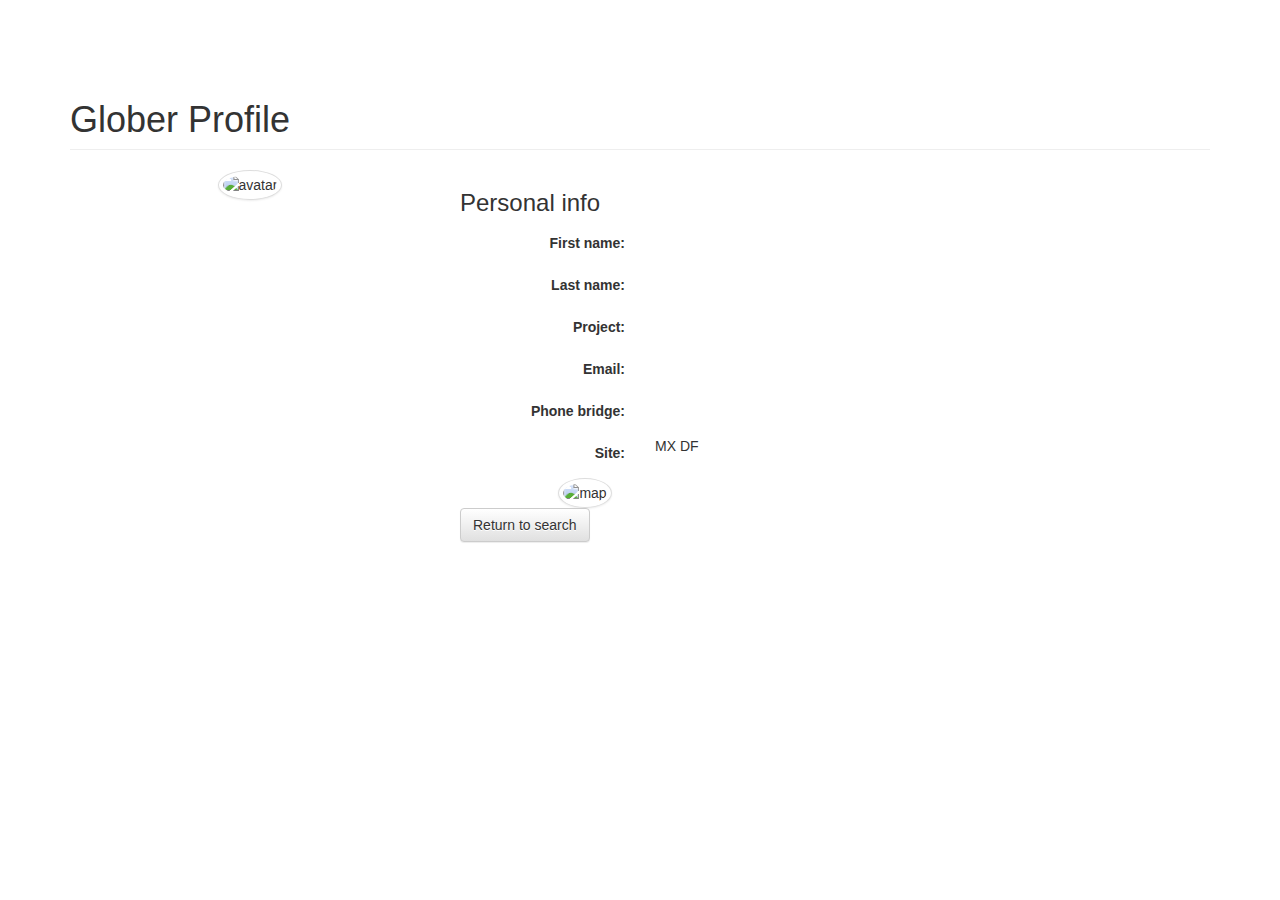
<file: findmyglober/WebContent/ViewProfile.html>
<!DOCTYPE html>
<html>
<head>
<meta charset="ISO-8859-1">
<title>Find My Glober</title>
<!-- Latest compiled and minified CSS -->
<link rel="stylesheet" href="css/bootstrap.min.css" integrity="sha384-1q8mTJOASx8j1Au+a5WDVnPi2lkFfwwEAa8hDDdjZlpLegxhjVME1fgjWPGmkzs7" crossorigin="anonymous">

<!-- Optional theme -->
<link rel="stylesheet" href="css/bootstrap-theme.min.css" integrity="sha384-fLW2N01lMqjakBkx3l/M9EahuwpSfeNvV63J5ezn3uZzapT0u7EYsXMjQV+0En5r" crossorigin="anonymous">

<!-- Latest compiled and minified JavaScript -->
<script src="js/bootstrap.min.js" integrity="sha384-0mSbJDEHialfmuBBQP6A4Qrprq5OVfW37PRR3j5ELqxss1yVqOtnepnHVP9aJ7xS" crossorigin="anonymous"></script>

<script src="http://ajax.aspnetcdn.com/ajax/jQuery/jquery-1.12.0.min.js"></script>
<script src="js/getUrlQueryParams.js"></script>
<style type="text/css">
/* Start by setting display:none to make this hidden.
   Then we position it in relation to the viewport window
   with position:fixed. Width, height, top and left speak
   for themselves. Background we set to 80% white with
   our animation centered, and no-repeating */
.modal {
    display:    none;
    position:   fixed;
    z-index:    1000;
    top:        0;
    left:       0;
    height:     100%;
    width:      100%;
    background: rgba( 255, 255, 255, .8 ) 
                url('http://i.stack.imgur.com/FhHRx.gif') 
                50% 50% 
                no-repeat;
}

/* When the body has the loading class, we turn
   the scrollbar off with overflow:hidden */
body.loading {
    overflow: hidden;   
}

/* Anytime the body has the loading class, our
   modal element will be visible */
body.loading .modal {
    display: block;
}
</style>
</head>
<body>

<div class="container" style="padding-top: 60px;">
  <h1 class="page-header">Glober Profile</h1>
  <div class="row">
    <!-- left column -->
    <div class="col-md-4 col-sm-6 col-xs-12">
      <div class="text-center">
        <img class="avatar img-circle img-thumbnail" alt="avatar" id="avatar">
      </div>
    </div>
    <!-- edit form column -->
    <div class="col-md-8 col-sm-6 col-xs-12 personal-info">
      <h3>Personal info</h3>
      <form class="form-horizontal" role="form">
        <div class="form-group">
          <label class="col-lg-3 control-label">First name:</label>
          <div class="col-lg-8">
            <span id="fname"></span>
          </div>
        </div>
        <div class="form-group">
          <label class="col-lg-3 control-label">Last name:</label>
          <div class="col-lg-8">
            <span id="lname"></span>
          </div>
        </div>
        <div class="form-group">
          <label class="col-lg-3 control-label">Project:</label>
          <div class="col-lg-8">
            <span id="project"></span>
          </div>
        </div>
        <div class="form-group">
          <label class="col-lg-3 control-label">Email:</label>
          <div class="col-lg-8">
            <span id="mail"></span>
          </div>
        </div>
        <div class="form-group">
          <label class="col-md-3 control-label">Phone bridge:</label>
          <div class="col-md-8">
            <span id="phone"></span>
          </div>
        </div>
        <div class="form-group">
          <label class="col-md-3 control-label">Site:</label>
          <div class="col-md-8">
            <span>MX DF</span>
          </div>
        </div>
        <div class="col-md-4 col-sm-6 col-xs-12">
      		<div class="text-center">
        		<img class="avatar img-circle img-thumbnail" alt="map" id="map">
      		</div>
    	</div>
		<div class="form-group">
          <label class="col-md-3 control-label"></label>
          <div class="col-md-8">
            <input class="btn btn-default" value="Return to search" type="reset" id="back">
          </div>
        </div>
      </form>
    </div>
  </div>
</div>
<div class="modal"><!-- Place at bottom of page --></div>
<script>

$body = $("body");

$(document).on({
    ajaxStart: function() { $body.addClass("loading");    },
     ajaxStop: function() { $body.removeClass("loading"); }    
});

$('#back').click(function(){
	document.location = "http://localhost:8080/findmyglober/index.html";
});

var globerID = getUrlParameter("glober");

if(!$.isNumeric(globerID )) {
	
	alert("No se ha proporcionado un Glober ID ಠ_ಠ");
} else {
	$.ajax({ 
	    type: "GET",
	    dataType: "json",
	    url: "/findmyglober/my/glober/getByGloberId/" + globerID,
	    success: function(data){
	       
	       $('#fname').text(data.firstName + ' ' + data.secondName);
	       $('#lname').text(data.middleName + ' ' + data.lastName);
	       $('#phone').text(data.phoneNumber);
	       $('#mail').text(data.mail);
	       $('#project').text(data.projectName);
	       $('#map').attr('src', data.quadrant);
	       $('#avatar').attr('src', data.picPath);
	    }, 
	    error: function() {
	    	alert("Ocurrió un error al obtener los datos del glober");
	    }
	});
}
</script>

</body>
</html>
</file>
